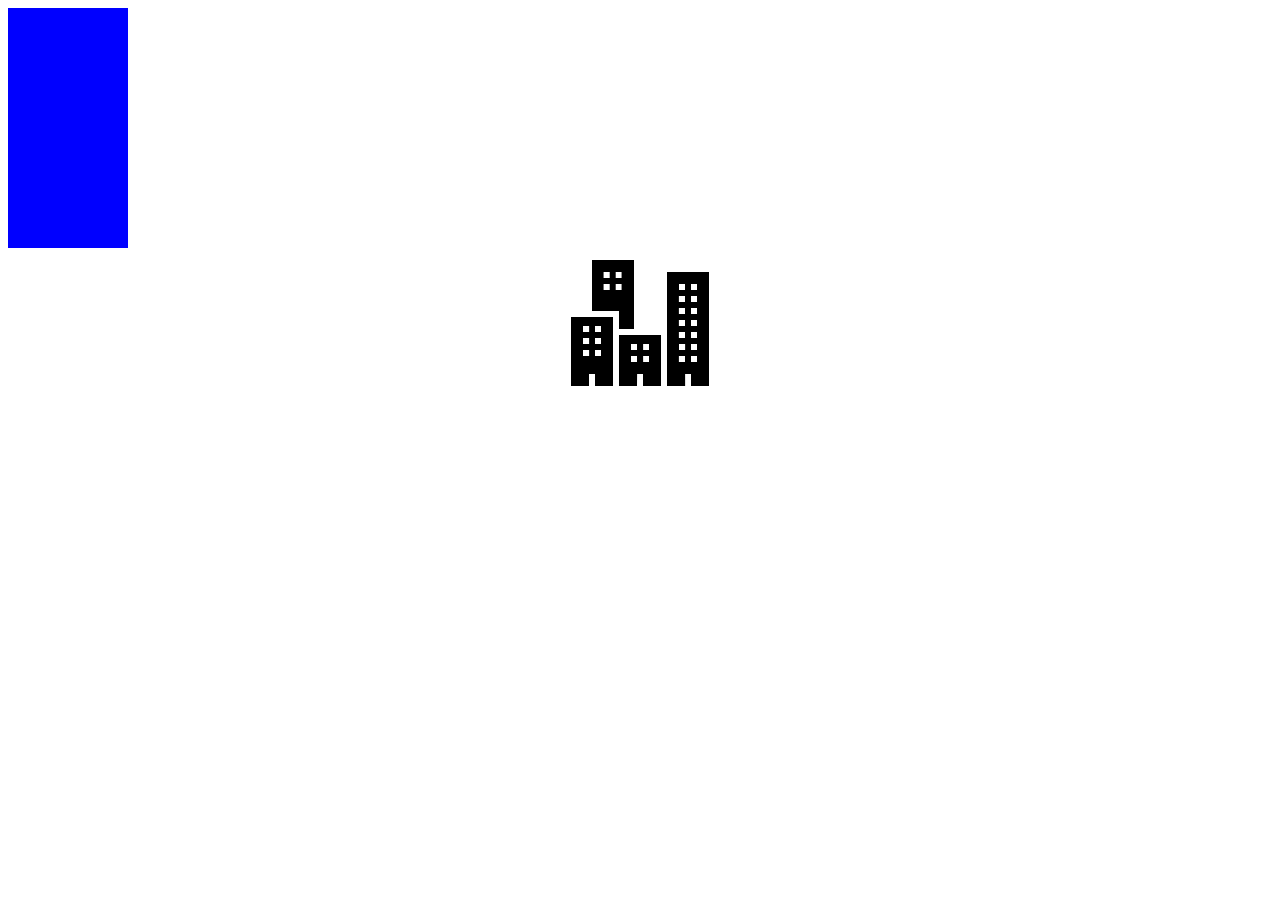
<file: test.html>
<!DOCTYPE html>
<html lang="en">
<head>
    <meta charset="UTF-8">
    <meta name="viewport" content="width=device-width, initial-scale=1.0">
    <title>Document</title>
    <style>
        .box {
            width: 120px;
            height: 120px;

            background-color: blue;

            /* margin-top: 30px;
            margin-right: 50px;
            margin-bottom: 25px;
            margin-left: 50px; */

            /* margin: 30px 50px 25px 50px; */
            /* margin: 25px; */
            /* margin: 25px 50px; */
            /* margin: 10px 20px 30px; */

            /* margin: 0 auto; */

            /* margin-top: 0;
            margin-bottom: 0;
            margin-left: auto;
            margin-right: auto; */
        }

        .image {
            margin: 0 auto;
            display: block;
        }
    </style>
</head>
<body>
    <div class="box"></div>
    <div class="box"></div>

    <img src="img/logo.svg" alt="" class="image" width="150">
</body>
</html>
</file>
